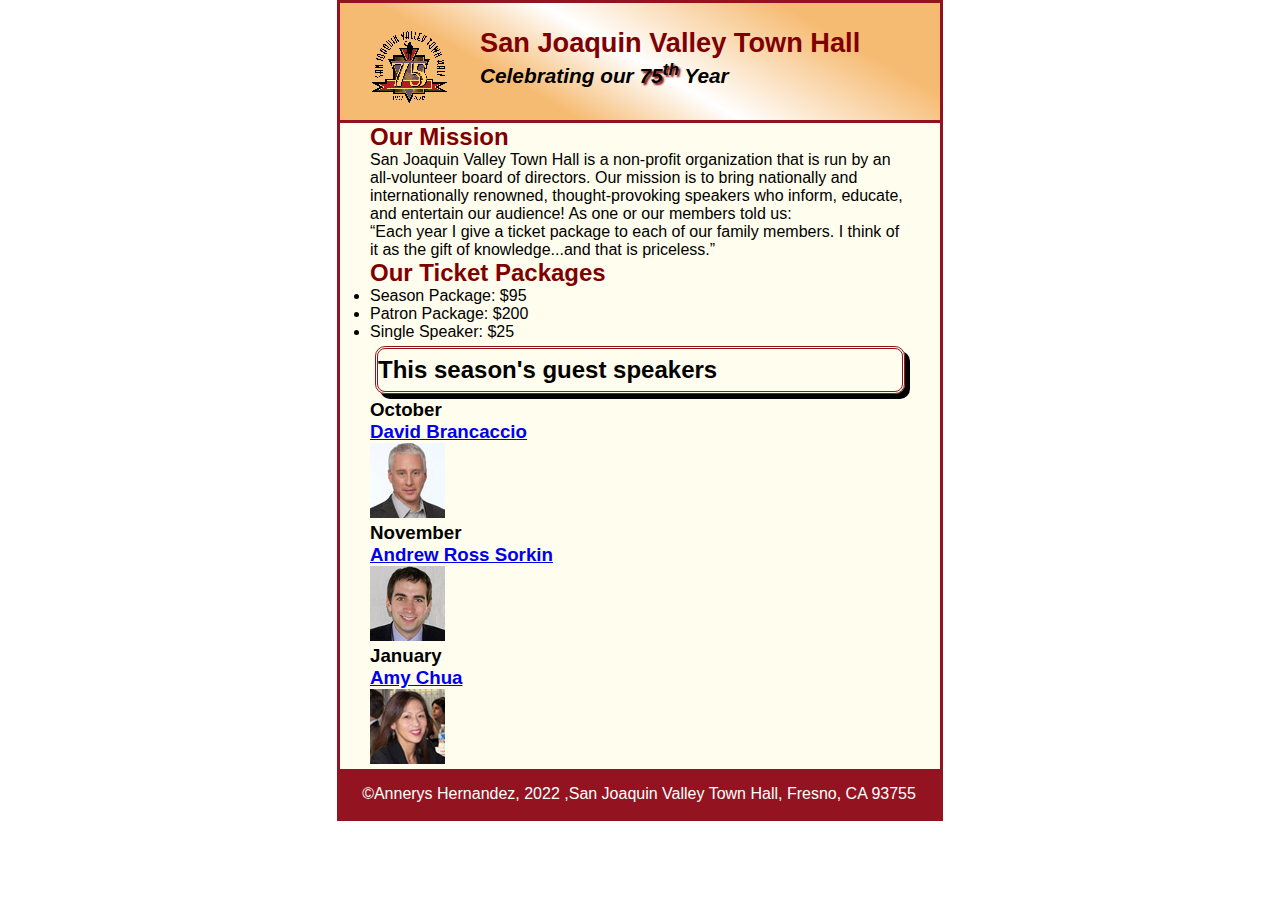
<file: index.html>
<!-- Annerys Hernandez-->
<!--IS 117-033 -->

<!DOCTYPE html>
<html lang="en">

<head>
  <meta charset="utf-8">
  <title>San Joaquin Valley Town Hall</title>
  <link rel="shortcut icon" href="./images/favicon.ico">
  <link rel="stylesheet" href="./styles/main.css">

</head>

<body>
<header>
  <img src="images/town_hall_logo.gif" alt="Town Hall logo" height="80">
  <h2>San Joaquin Valley Town Hall</h2>
  <h3>Celebrating our <span class="shadow">75<sup>th</sup></span> Year</h3>
</header>
<main>
  <h2>Our Mission</h2>
  <p>San Joaquin Valley Town Hall is a non-profit organization that is run by an
    all-volunteer board of directors. Our mission is to bring nationally and
    internationally renowned, thought-provoking speakers who inform, educate,
    and entertain our audience! As one or our members told us:</p>
  <blockquote>&ldquo;Each year I give a ticket package to each of our family members.
    I think of it as the gift of knowledge...and that is priceless.&rdquo;</blockquote>

  <h2>Our Ticket Packages</h2>
  <ul>
    <li>Season Package: $95</li>
    <li>Patron Package: $200</li>
    <li>Single Speaker: $25</li>
  </ul>

  <h1>This season's guest speakers</h1>
  <h3>October<br><a href="./speakers/Brancaccio.html">David Brancaccio</a></h3>
  <img src="./images/brancaccio75.jpg" alt="David Brancaccio photo">
  <h3>November<br><a href="./speakers/sorkin.html">Andrew Ross Sorkin</a></h3>
  <img src="./images/sorkin75.jpg" alt="Andrew Ross Sorkin photo">
  <h3>January<br><a href="./speakers/Chua.html">Amy Chua</a></h3>
  <img src="./images/chua75.jpg" alt="Amy Chua photo">
</main>
<footer>
  <p>&copy;Annerys Hernandez, 2022 ,San Joaquin Valley Town Hall, Fresno, CA 93755</p>
</footer>
</body>
</html>
</file>
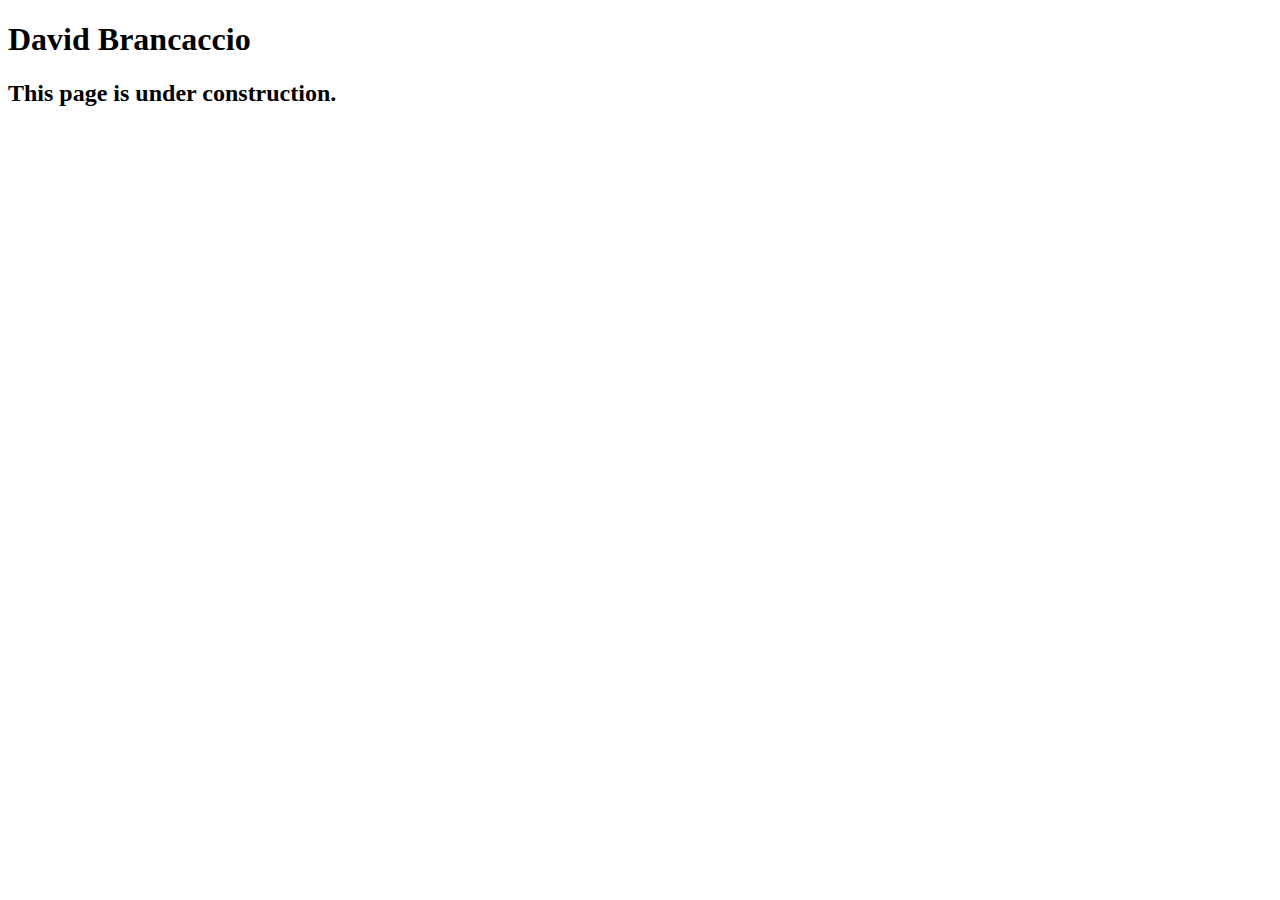
<file: speakers/Brancaccio.html>
<!DOCTYPE html>
<html lang="en">

<head>
    <meta charset="utf-8">
    <title>San Joaquin Valley Town Hall</title>
    <link rel="shortcut icon" href="../images/favicon.ico">
</head>

<body>
<main>
    <h1>David Brancaccio</h1>
    <h2>This page is under construction.</h2>
</main>
</body>

</html>
</file>
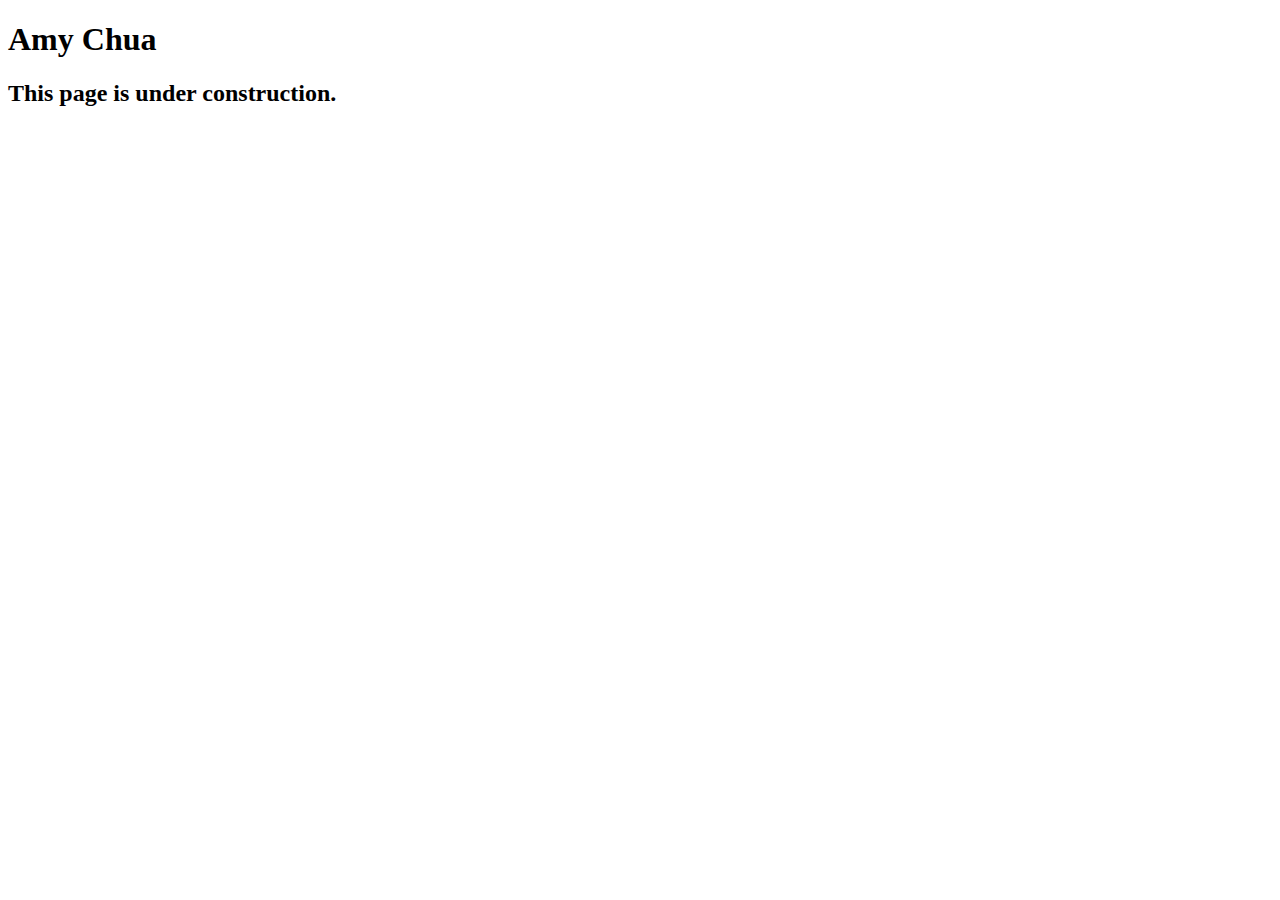
<file: speakers/Chua.html>
<!DOCTYPE html>
<html lang="en">

<head>
  <meta charset="utf-8">
  <title>San Joaquin Valley Town Hall</title>
  <link rel="shortcut icon" href="../images/favicon.ico">
</head>

<body>
<main>
  <h1>Amy Chua</h1>
  <h2>This page is under construction.</h2>
</main>
</body>

</html>
</file>
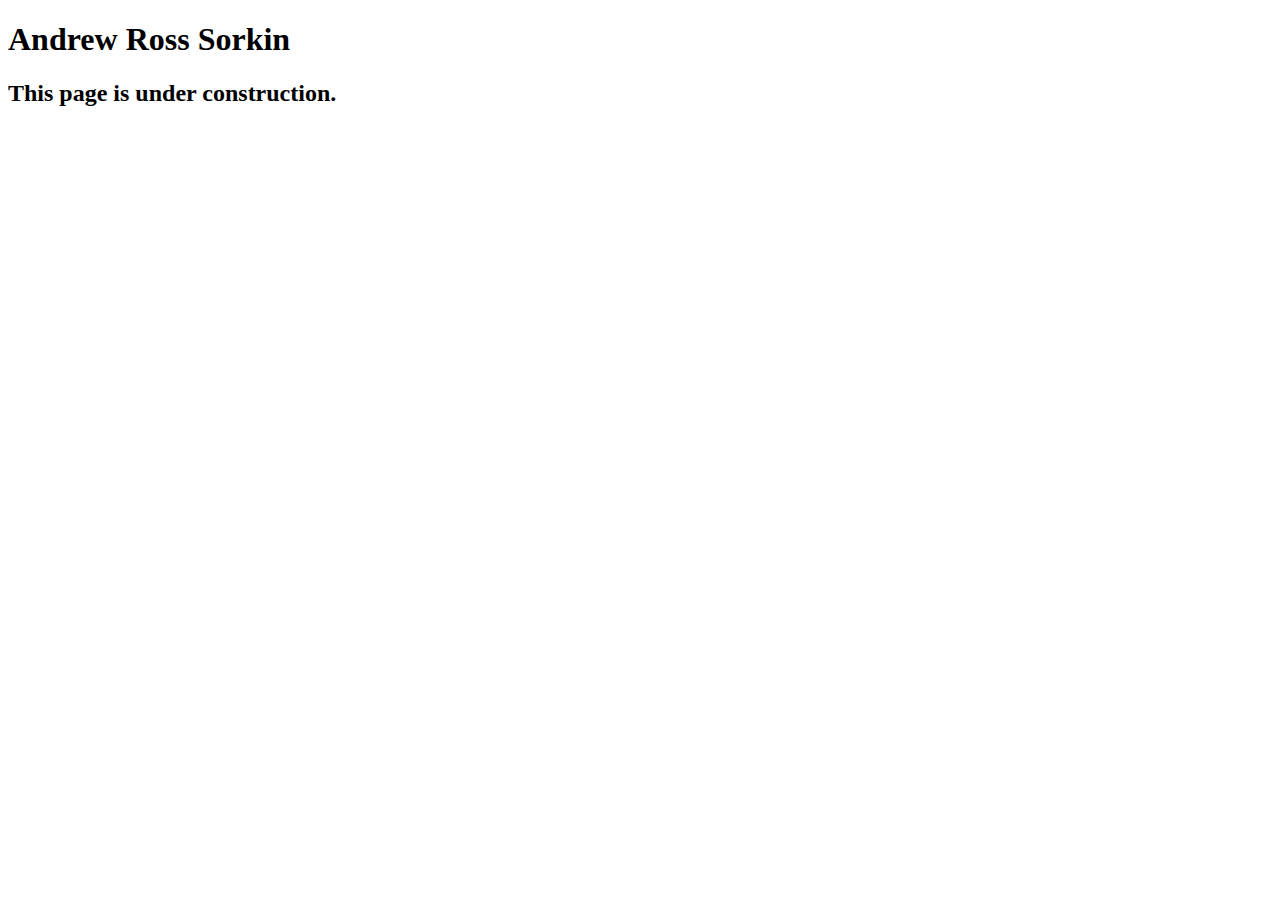
<file: speakers/sorkin.html>
<!DOCTYPE html>
<html lang="en">

<head>
  <meta charset="utf-8">
  <title>San Joaquin Valley Town Hall</title>
  <link rel="shortcut icon" href="../images/favicon.ico">
</head>

<body>
<main>
  <h1>Andrew Ross Sorkin</h1>
  <h2>This page is under construction.</h2>
</main>
</body>

</html>
</file>
<file: styles/main.css>
/*Annerys Hernandez
 IS 117-003*/


:root {
    --global-color-1: #800000;
}

* {
    margin: 0;
    padding: 0;
}
html {
    background-color: white;
}
body {
    font-family: Arial, Helvetica, sans-serif;
    font-size: 100%;
    width: 600px;
    margin: 0 auto;
    border: 3px solid #931420;
    background-color: #fffded;
}
a:focus, a:hover {
    font-style: italic;
}
header {
    padding: 1.5em 0 2em 0;
    border-bottom: 3px solid #931420;
    background-image: -moz-linear-gradient(
            30deg, #f6bb73 0%, #f6bb73 30%, white 50%, #f6bb73 80%, #f6bb73 100%);
    background-image: -webkit-linear-gradient(
            30deg, #f6bb73 0%, #f6bb73 30%, white 50%, #f6bb73 80%, #f6bb73 100%);
    background-image: -o-linear-gradient(
            30deg, #f6bb73 0%, #f6bb73 30%, white 50%, #f6bb73 80%, #f6bb73 100%);
    background-image: linear-gradient(
            30deg, #f6bb73 0%, #f6bb73 30%, white 50%, #f6bb73 80%, #f6bb73 100%);
}
header h2 {
    font-size: 170%;
    color: var(--global-color-1);
}
header h3 {
    font-size: 130%;
    font-style: italic;
}
header img {
    float: left;
    padding: 0 30px;
}
.shadow {
    text-shadow: 2px 2px 2px var(--global-color-1);
}

main {
    clear: left;
}
main {
    padding: 0 30px;
}
main h1 {
    font-size: 150%;
    padding: .3em 0;
    border: 3px double #931420;
    border-radius: 10px;
    box-shadow: 5px 5px;
    margin: 5px;
}
main h2 {
    color: var(--global-color-1);
}

footer {
    background-color: #931420;
    position: relative;
    top: 1px;
    right: 2px;
    width: 602px;
}
footer p {
    text-align: center;
    color: white;
    padding: 1em 0;
}
</file>
